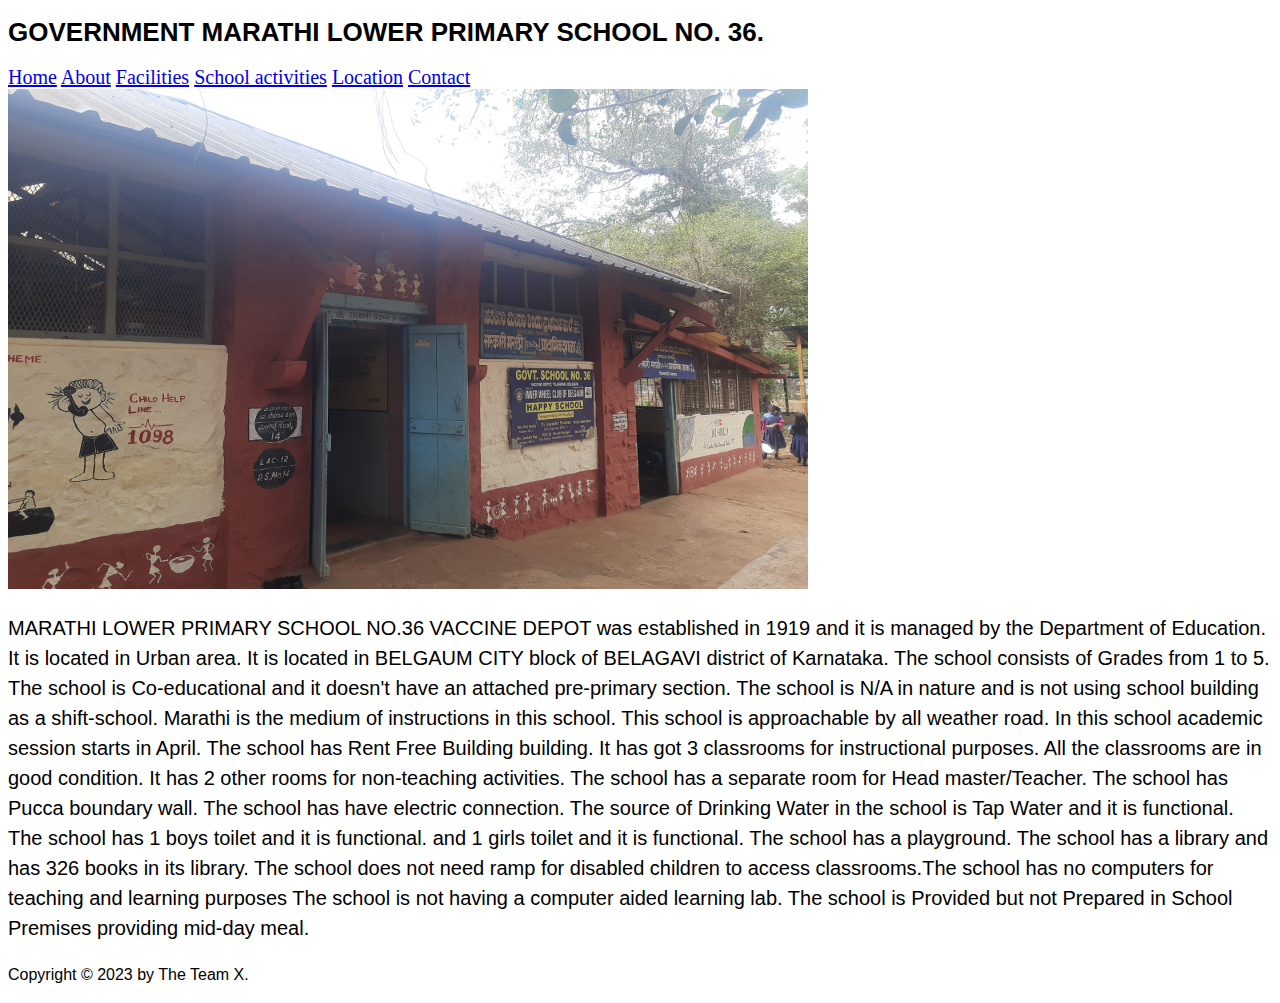
<file: index.html>
<!DOCTYPE html>
<html lang="en">
  <head>
    <meta charset="UTF-8" />
    <link href="style.css" rel="stylesheet" />
    <title>Government School</title>
  </head>

  <body>
    <header>
      <h1>Government Marathi Lower Primary School No. 36.</h1>

      <nav>
        <a href="#">Home</a>
        <a href="#">About</a>
        <a href="#">Facilities</a>
        <a href="#">School activities</a>
        <a href="#">Location</a>
        <a href="#">Contact</a>
      </nav>
    </header>
    <article>
      <div class="home">
        <img
          src="Images/20231222_133753.jpg"
          alt="school pic"
          width="800"
          height="500"
        />
        <p>
          MARATHI LOWER PRIMARY SCHOOL NO.36 VACCINE DEPOT was established in
          1919 and it is managed by the Department of Education. It is located
          in Urban area. It is located in BELGAUM CITY block of BELAGAVI
          district of Karnataka. The school consists of Grades from 1 to 5. The
          school is Co-educational and it doesn't have an attached pre-primary
          section. The school is N/A in nature and is not using school building
          as a shift-school. Marathi is the medium of instructions in this
          school. This school is approachable by all weather road. In this
          school academic session starts in April. The school has Rent Free
          Building building. It has got 3 classrooms for instructional purposes.
          All the classrooms are in good condition. It has 2 other rooms for
          non-teaching activities. The school has a separate room for Head
          master/Teacher. The school has Pucca boundary wall. The school has
          have electric connection. The source of Drinking Water in the school
          is Tap Water and it is functional. The school has 1 boys toilet and it
          is functional. and 1 girls toilet and it is functional. The school has
          a playground. The school has a library and has 326 books in its
          library. The school does not need ramp for disabled children to access
          classrooms.The school has no computers for teaching and learning
          purposes The school is not having a computer aided learning lab. The
          school is Provided but not Prepared in School Premises providing
          mid-day meal.
        </p>
      </div>
    </article>
    <footer>
      <p id="copyright">Copyright &copy; 2023 by The Team X.</p>
    </footer>
  </body>
</html>
</file>
<file: style.css>
h1,
h2,
h3,
h4,
p,
li {
  font-family: sans-serif;
}

h1 {
  font-size: 26px;
  text-transform: uppercase;
  /* font-style: italic; */
}

h2 {
  font-size: 40px;
}

h3 {
  font-size: 30px;
}

h4 {
  font-size: 20px;
  text-transform: uppercase;
  text-align: center;
}

p {
  font-size: 22px;
  line-height: 1.5;
}

nav {
  font-size: 20px;
}

.home p {
  font-size: 20px;
}

#copyright {
  font-size: 16px;
}

.related-author {
  font-size: 18px;
  font-weight: bold;
}
</file>
